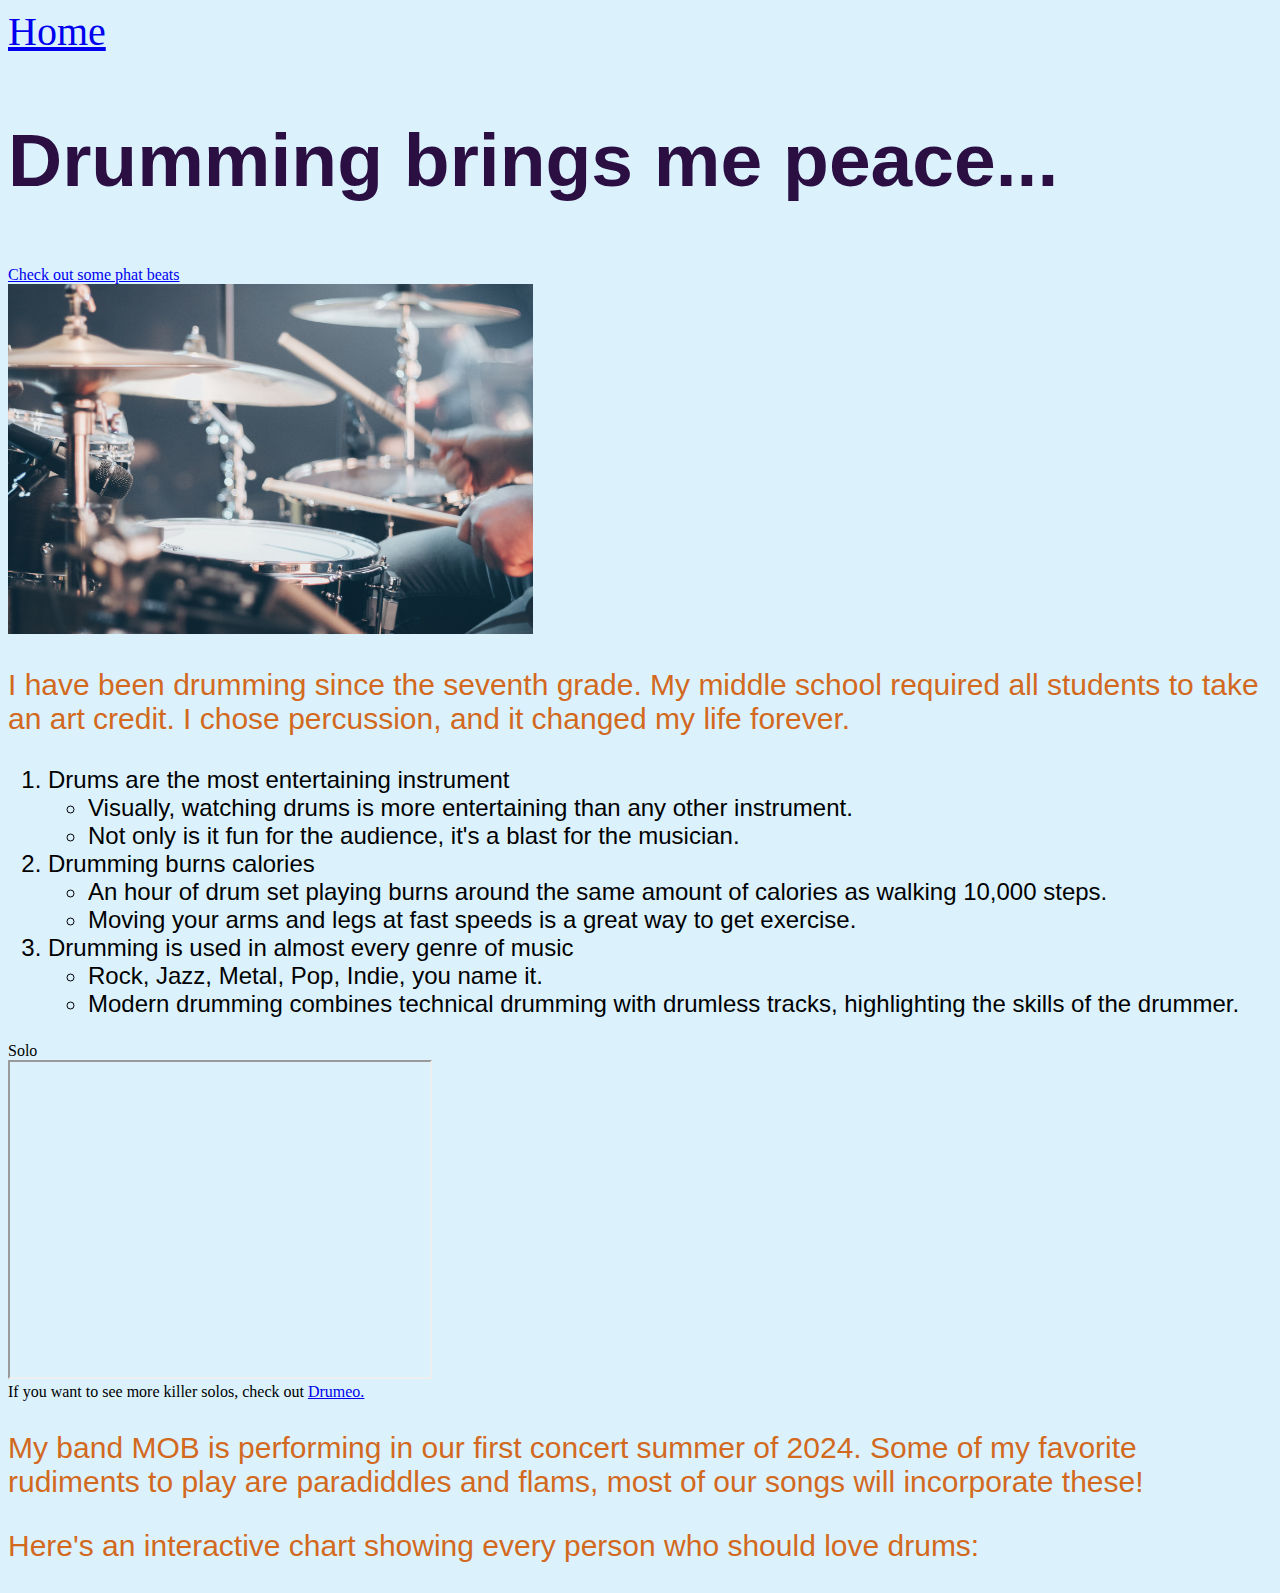
<file: drums.html>
<!DOCTYPE html>
<html lang="en">
<head>
    <meta charset="UTF-8">
    <meta name="viewport" content="width=device-width, initial-scale=1.0">
    <title>Tano Condie - Drums</title>

    <link rel="stylesheet" href="css/drumstyles.css">


</head>
<body>
    <nav class="navbar navbar-expand-lg navbar-light" id="mainNav">
        
        <div class="home">
            <a class="navbar-brand" href="index.html">Home</a>
        </div>     
            
        
    </nav>

    <div class="title">
        <h2>Drumming brings me peace...</h2>
    </div>
    

    
    <a href="#solo">Check out some phat beats</a>
    
    
        


    

    <div class="img"><img src="assets/img/drummer.jpg" height="350px" alt="Drums"> 
    </div>

    <div class="body">
        <p>I have been drumming since the seventh grade. My middle school required all students to take an art credit. I chose percussion, and it changed my life forever.</p>
    </div>
    <div class="points">
        <ol>
            <li>Drums are the most entertaining instrument
                <ul>
                    <li>Visually, watching drums is more entertaining than any other instrument.</li>
                    <li>Not only is it fun for the audience, it's a blast for the musician.</li>
                </ul>
            </li>
            <li>Drumming burns calories</li>
                <ul>
                    <li>An hour of drum set playing burns around the same amount of calories as walking 10,000 steps.</li>
                    <li>Moving your arms and legs at fast speeds is a great way to get exercise.</li>
                </ul>
            <li>Drumming is used in almost every genre of music</li>
                <ul>
                    <li>Rock, Jazz, Metal, Pop, Indie, you name it.</li>
                    <li>Modern drumming combines technical drumming with drumless tracks, highlighting the skills of the drummer.</li>
                </ul>
        </ol>
    </div>

    <a id="solo">Solo</a> <br>

    <iframe width="420" height="315" src="https://www.youtube.com/embed/KdmrxZTWSds"></iframe> <br>

    If you want to see more killer solos, check out <a href="https://www.drumeo.com/" target="_blank" title="Drumeo"> Drumeo. </a>

    <div class="body">
        <p>My band MOB is performing in our first concert summer of 2024. Some of my favorite rudiments to play are paradiddles and flams, most of our songs will incorporate these! </p>
        <p>Here's an interactive chart showing every person who should love drums:</p>
    </div>
    
    <div class='tableauPlaceholder' id='viz1713375064292' style='position: relative'><noscript><a href='#'><img alt='Population and Birth Rate (2012) ' src='https:&#47;&#47;public.tableau.com&#47;static&#47;images&#47;Wo&#47;WorldIndicators_17133749847900&#47;Population&#47;1_rss.png' style='border: none' /></a></noscript><object class='tableauViz'  style='display:none;'><param name='host_url' value='https%3A%2F%2Fpublic.tableau.com%2F' /> <param name='embed_code_version' value='3' /> <param name='site_root' value='' /><param name='name' value='WorldIndicators_17133749847900&#47;Population' /><param name='tabs' value='no' /><param name='toolbar' value='yes' /><param name='static_image' value='https:&#47;&#47;public.tableau.com&#47;static&#47;images&#47;Wo&#47;WorldIndicators_17133749847900&#47;Population&#47;1.png' /> <param name='animate_transition' value='yes' /><param name='display_static_image' value='yes' /><param name='display_spinner' value='yes' /><param name='display_overlay' value='yes' /><param name='display_count' value='yes' /><param name='language' value='en-US' /><param name='filter' value='publish=yes' /></object></div>                <script type='text/javascript'>                    var divElement = document.getElementById('viz1713375064292');                    var vizElement = divElement.getElementsByTagName('object')[0];                    vizElement.style.width='100%';vizElement.style.height=(divElement.offsetWidth*0.75)+'px';                    var scriptElement = document.createElement('script');                    scriptElement.src = 'https://public.tableau.com/javascripts/api/viz_v1.js';                    vizElement.parentNode.insertBefore(scriptElement, vizElement);                </script>
    

</body>
</html>
</file>
<file: css/drumstyles.css>
body {
    background-color: rgb(219, 242, 253);
}

.img{
    padding-right: 500px;
}


.home {
    font-size: 40px;
}

.title {
    font-size: 50px;
    font-family: 'Franklin Gothic Medium', 'Arial Narrow', Arial, sans-serif;
    color: rgb(43, 15, 67);


}

.body {
    font-size: 30px;
    font-family: Arial, Helvetica, sans-serif;
    color: chocolate;
}

.points{
    font-size: 24px;
    font-family: Arial, Helvetica, sans-serif;
}
</file>
